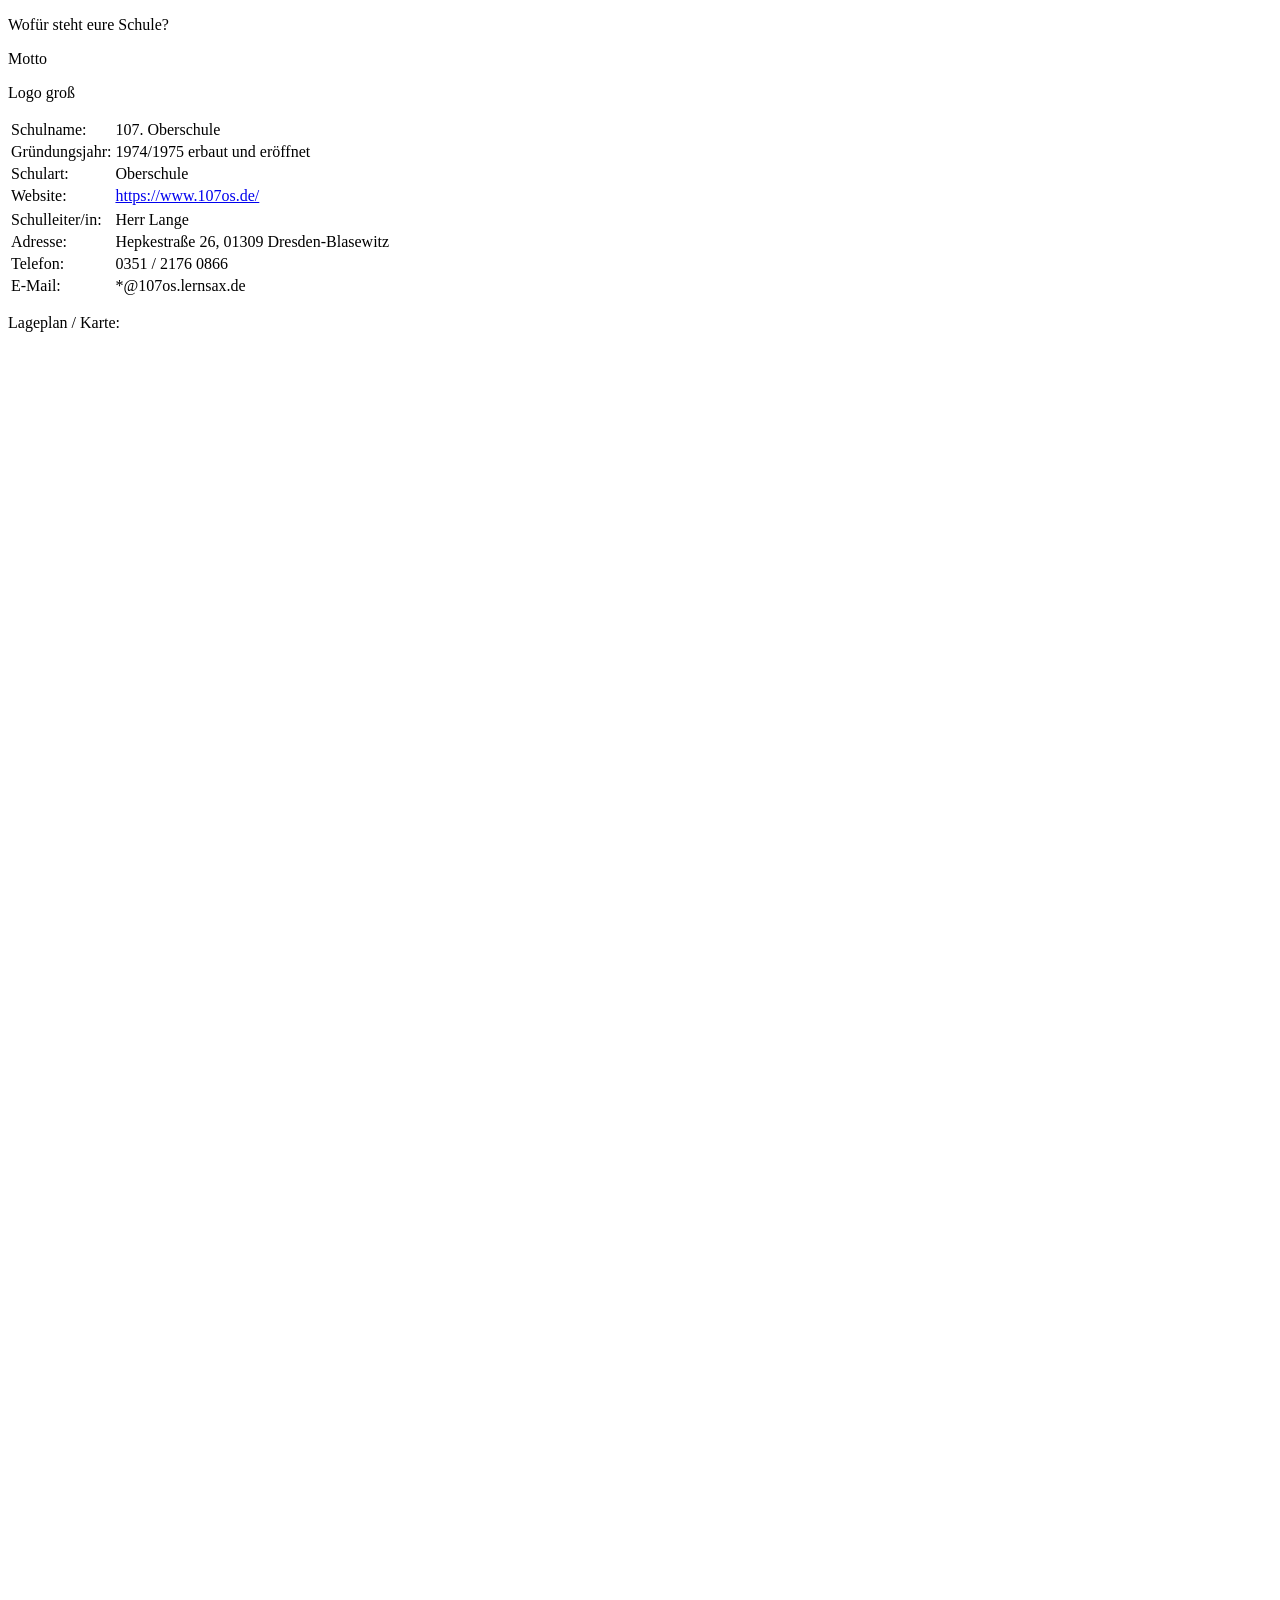
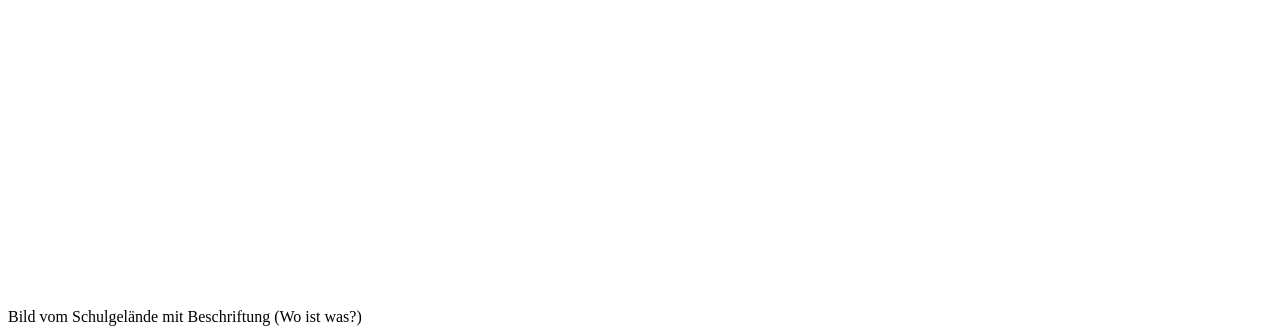
<file: index.html>
<!DOCTYPE html>
<html lang="de">

<head>
    <meta charset="UTF-8">
    <meta name="viewport" content="width=device-width, initial-scale=1.0">
    <title>SONshine Wiki</title>
    <link rel="stylesheet" href="css/style.css">
</head>

<body>
    <header>
        <div id="willkomener">
            <p id="werte">Wofür steht eure Schule?</p>
            <p id="motto">Motto</p>
            <p id="logo">Logo groß</p>
        </div>
        <div id="infobox">
            <table>
                <tr>
                    <td>Schulname:</td>
                    <td>107. Oberschule</td>
                </tr>
                <tr>
                    <td>Gründungsjahr:</td>
                    <td>1974/1975 erbaut und eröffnet</td>
                </tr>
                <tr>
                    <td>Schulart:</td>
                    <td>Oberschule</td>
                </tr>
                <tr>
                    <td>Website:</td>
                    <td><a href="https://www.107os.de/" target="_blank">https://www.107os.de/</a></td>
                <tr>
                <tr>
                    <td>Schulleiter/in:</td>
                    <td>Herr Lange</td>
                </tr>
                <tr>
                    <td>Adresse:</td>
                    <td>Hepkestraße 26, 01309 Dresden-Blasewitz</td>
                </tr>
                <tr>
                    <td>Telefon:</td>
                    <td>0351 / 2176 0866</td>
                </tr>
                <tr>
                    <td>E-Mail:</td>
                    <td>
                        <hidden>*</hidden>@107os.lernsax.de
                    </td>
                </tr>
            </table>
        </div>
        <div id="lageplan">
            <p>Lageplan / Karte:</p>
            <div class="iframe-wrapper">
                <iframe src="https://107os.de/vorstellung-der-schule/#post-160" scrolling="no"></iframe>
                <div class="iframe-blocker"></div>
            </div>
            <info>Bild vom Schulgelände mit Beschriftung (Wo ist was?)</info>
        </div>
    </header>
    <main>

    </main>
    <footer>
        <div id="erstellteFußleiste"></div>
    </footer>
</body>

</html>
</file>
<file: css/style.css>
.iframe-wrapper {
  position: relative;
  height: 1560px;
  width: 1000px;
}

.iframe-wrapper iframe {
  display: block;
  width: 100%;
  height: 100%;
  border: none;
}

.iframe-blocker {
  position: absolute;
  inset: 0;
  z-index: 2;
}
</file>
